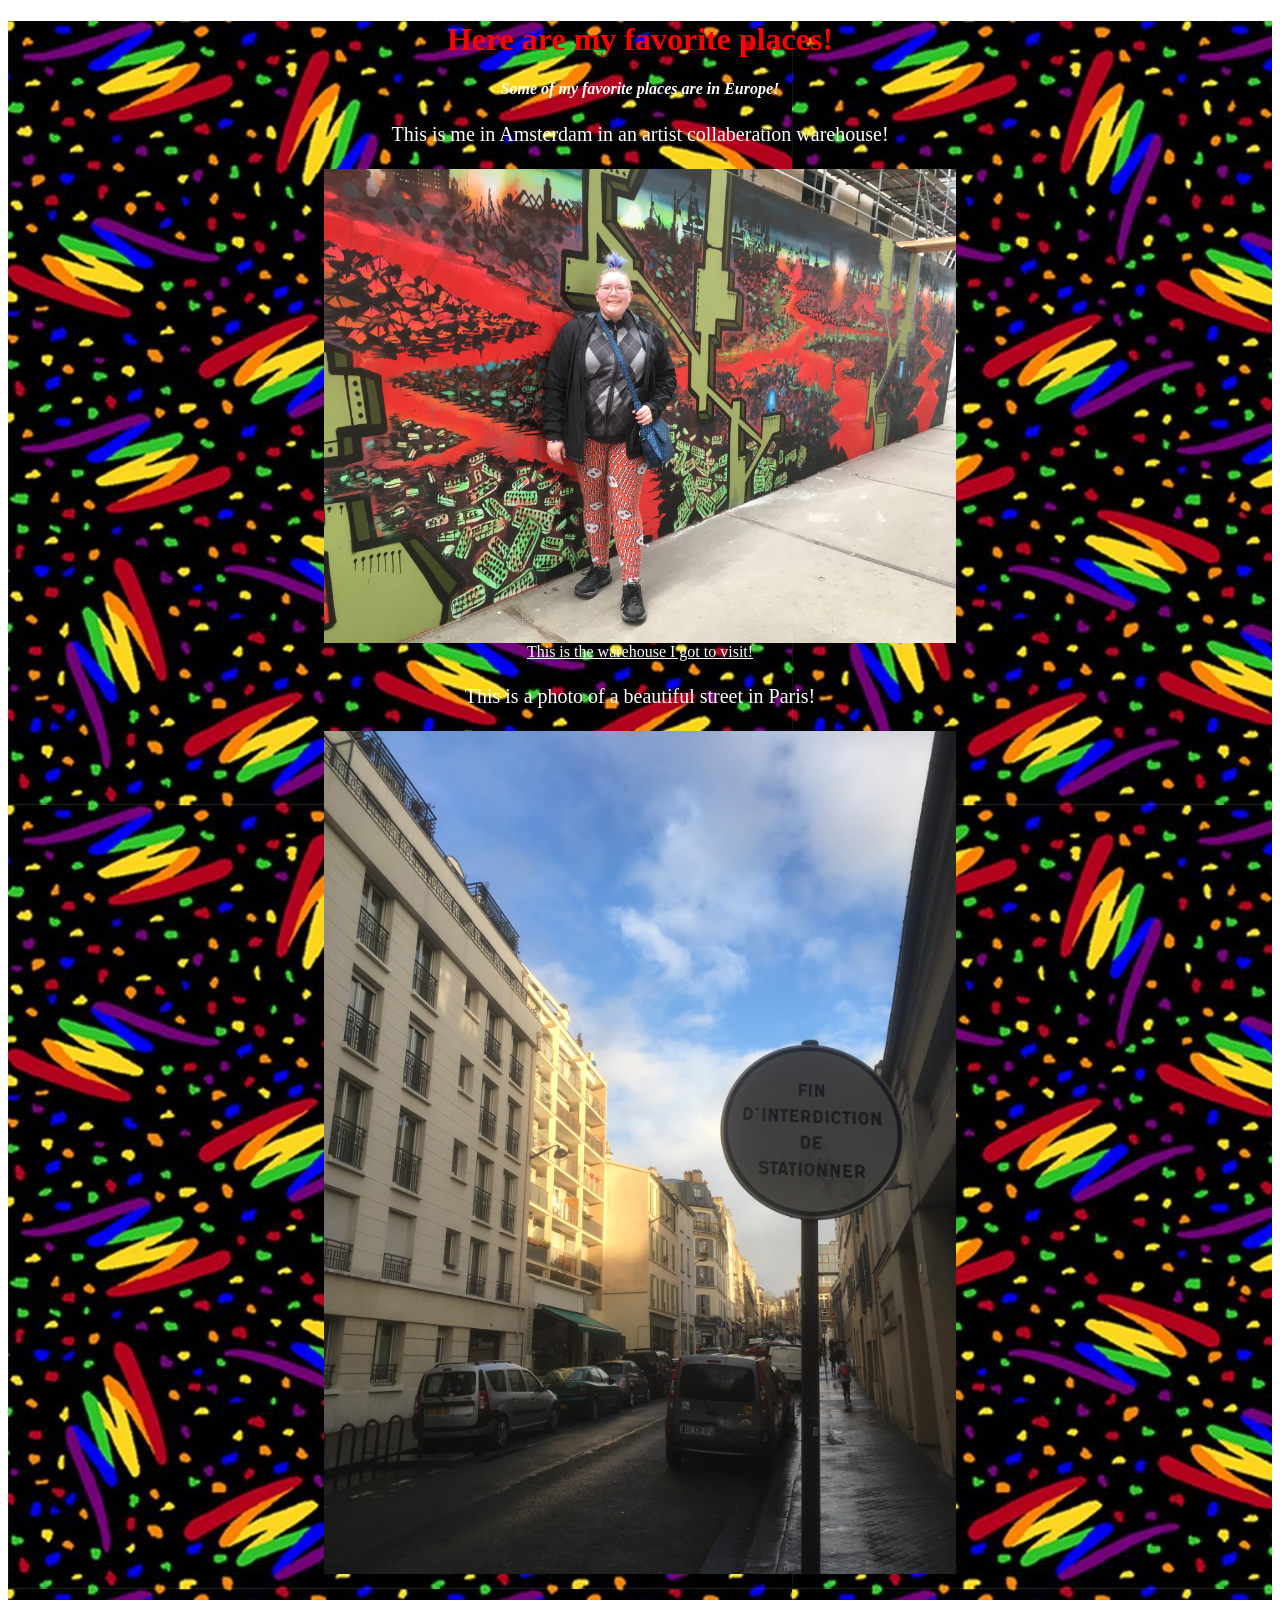
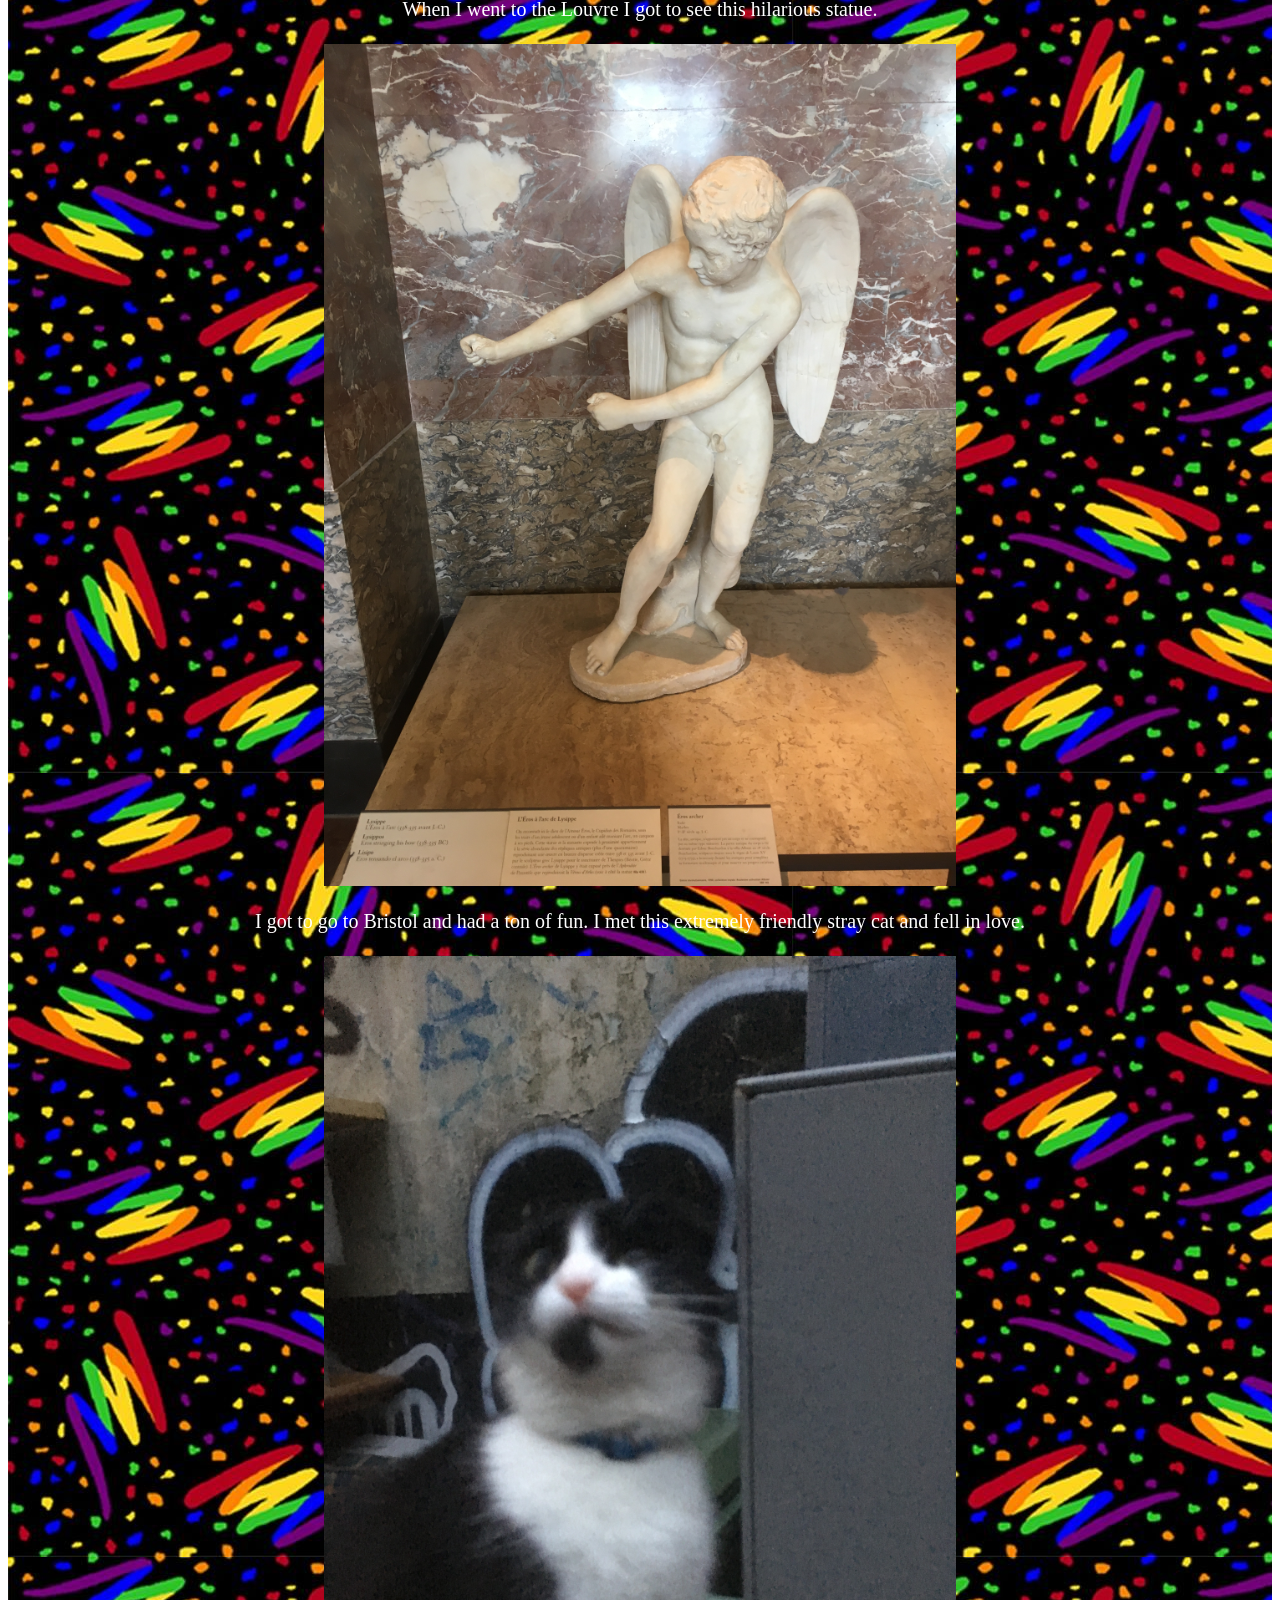
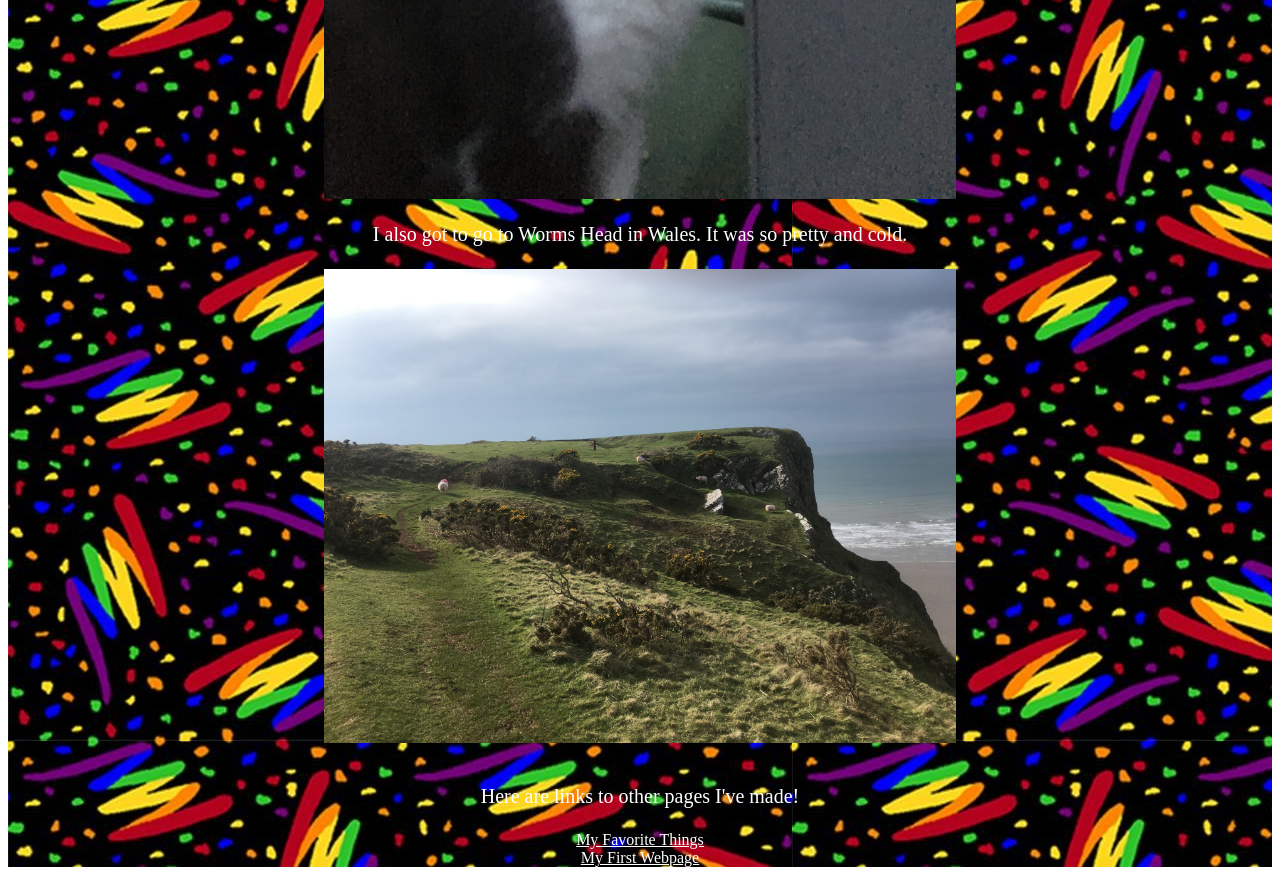
<file: my-favorite-places.html>
<!DOCTYPE HTML>
<html>
    <head>
        <link href="css/mainstyle.css" rel="stylesheet" type="text/css">
        <title>Hewwo sir</title>
    </head>
    <body>
        <div style="background-image: url('img/bowling-pattern.jpg');">
        <h1>Here are my favorite places!</h1>
        <h4>Some of my favorite places are in Europe!</h4>
        <p>This is me in Amsterdam in an artist collaberation warehouse!</p>
        <img src="img/amsterdam-art.jpeg" alt="photo of trans man in warehouse" class="center">
        <a href="https://www.amsterdamtips.com/ndsm-wharf-amsterdam" class="center">This is the warehouse I got to visit!</a>
        <p>This is a photo of a beautiful street in Paris!</p>
        <img src="img/paris-street.jpeg" alt="A street in Paris" class="center">
        <p>When I went to the Louvre I got to see this hilarious statue.</p>
        <img src="img/flossing-angel.jpeg" alt="Marble angel doing the floss dance" class="center">
        <p>I got to go to Bristol and had a ton of fun. I met this extremely friendly stray cat and fell in love.</p>
        <img src="img/bristol-cat.jpeg" alt="Stray black and white cat in Bristol" class="center">
        <p>I also got to go to Worms Head in Wales. It was so pretty and cold.</p>
        <img src="img/worms-head.jpeg" alt="Cliff in Wales" class="center">
        <br>
        <p>Here are links to other pages I've made!</p>
        <a href="my-favorite-things.html" class="center">My Favorite Things</a>
        <a href="my-first-webpage.html" class="center">My First Webpage</a>
    </body>
</html>
</file>
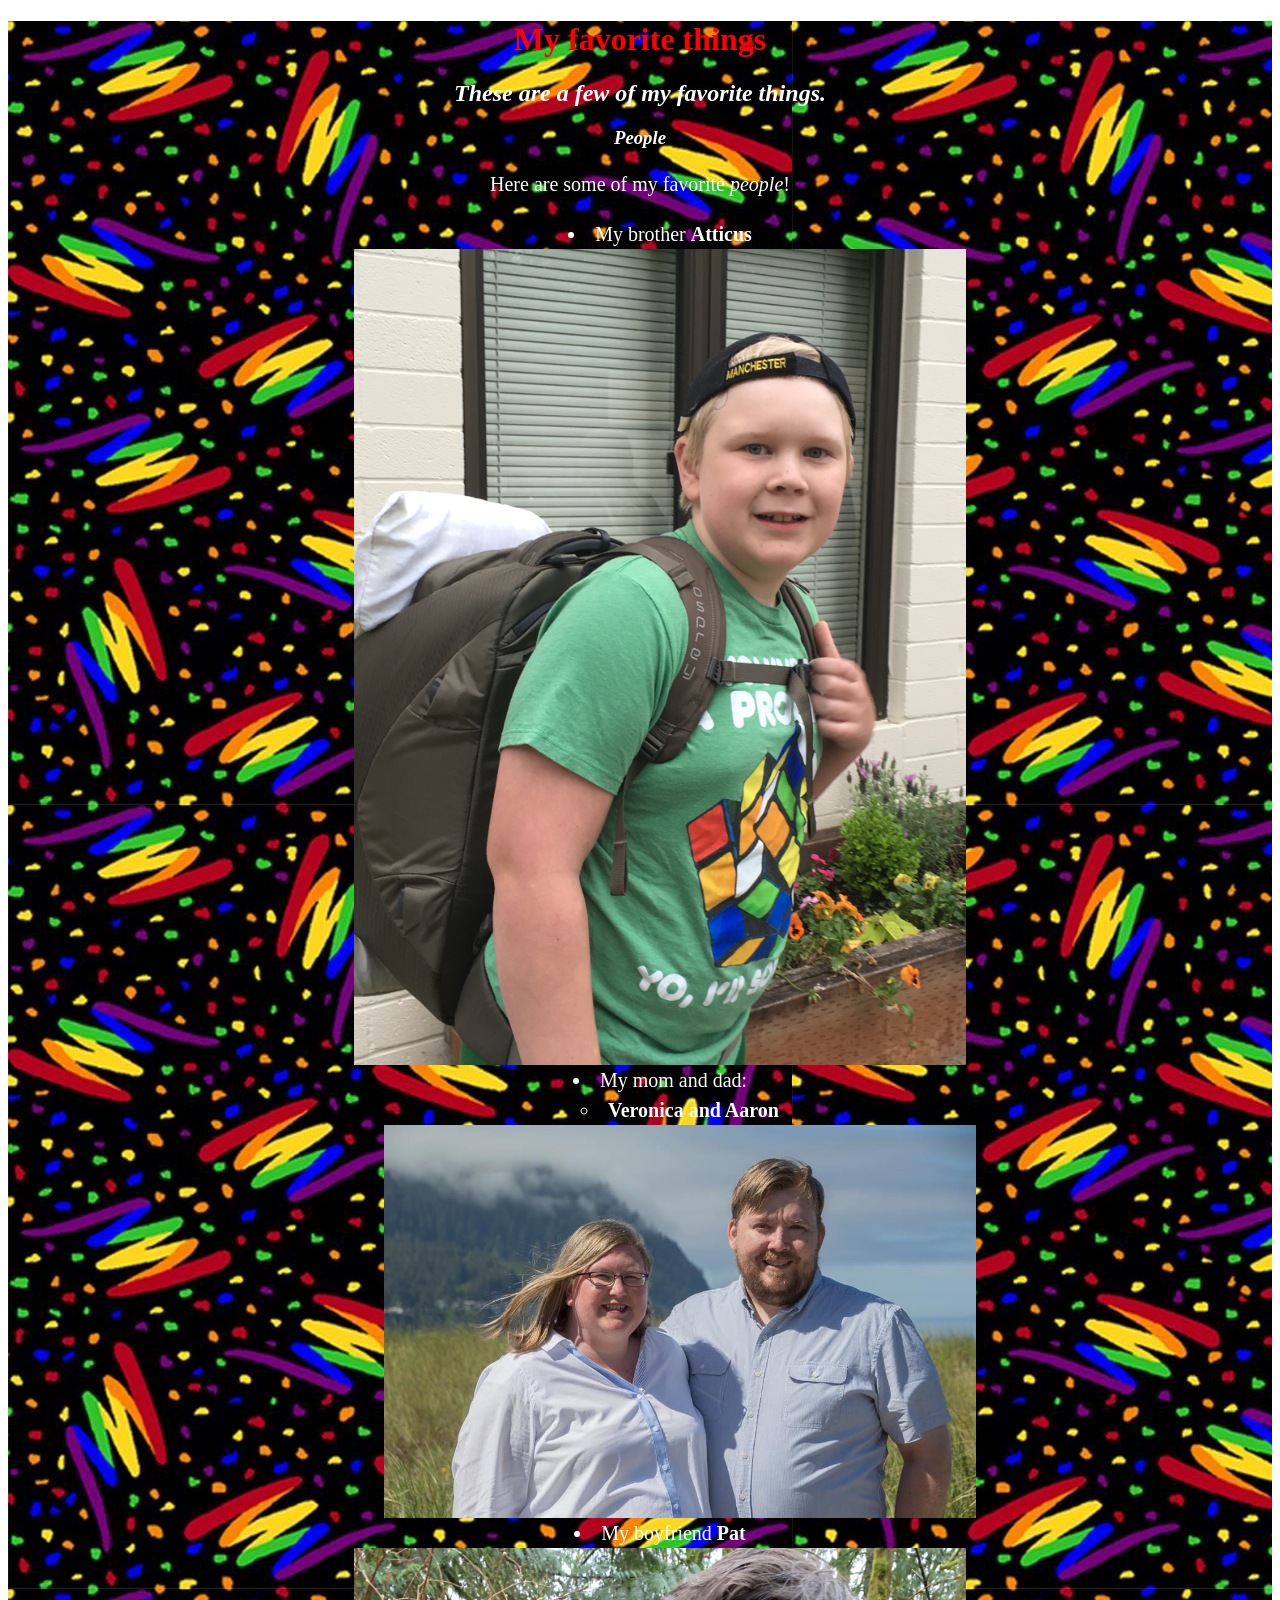
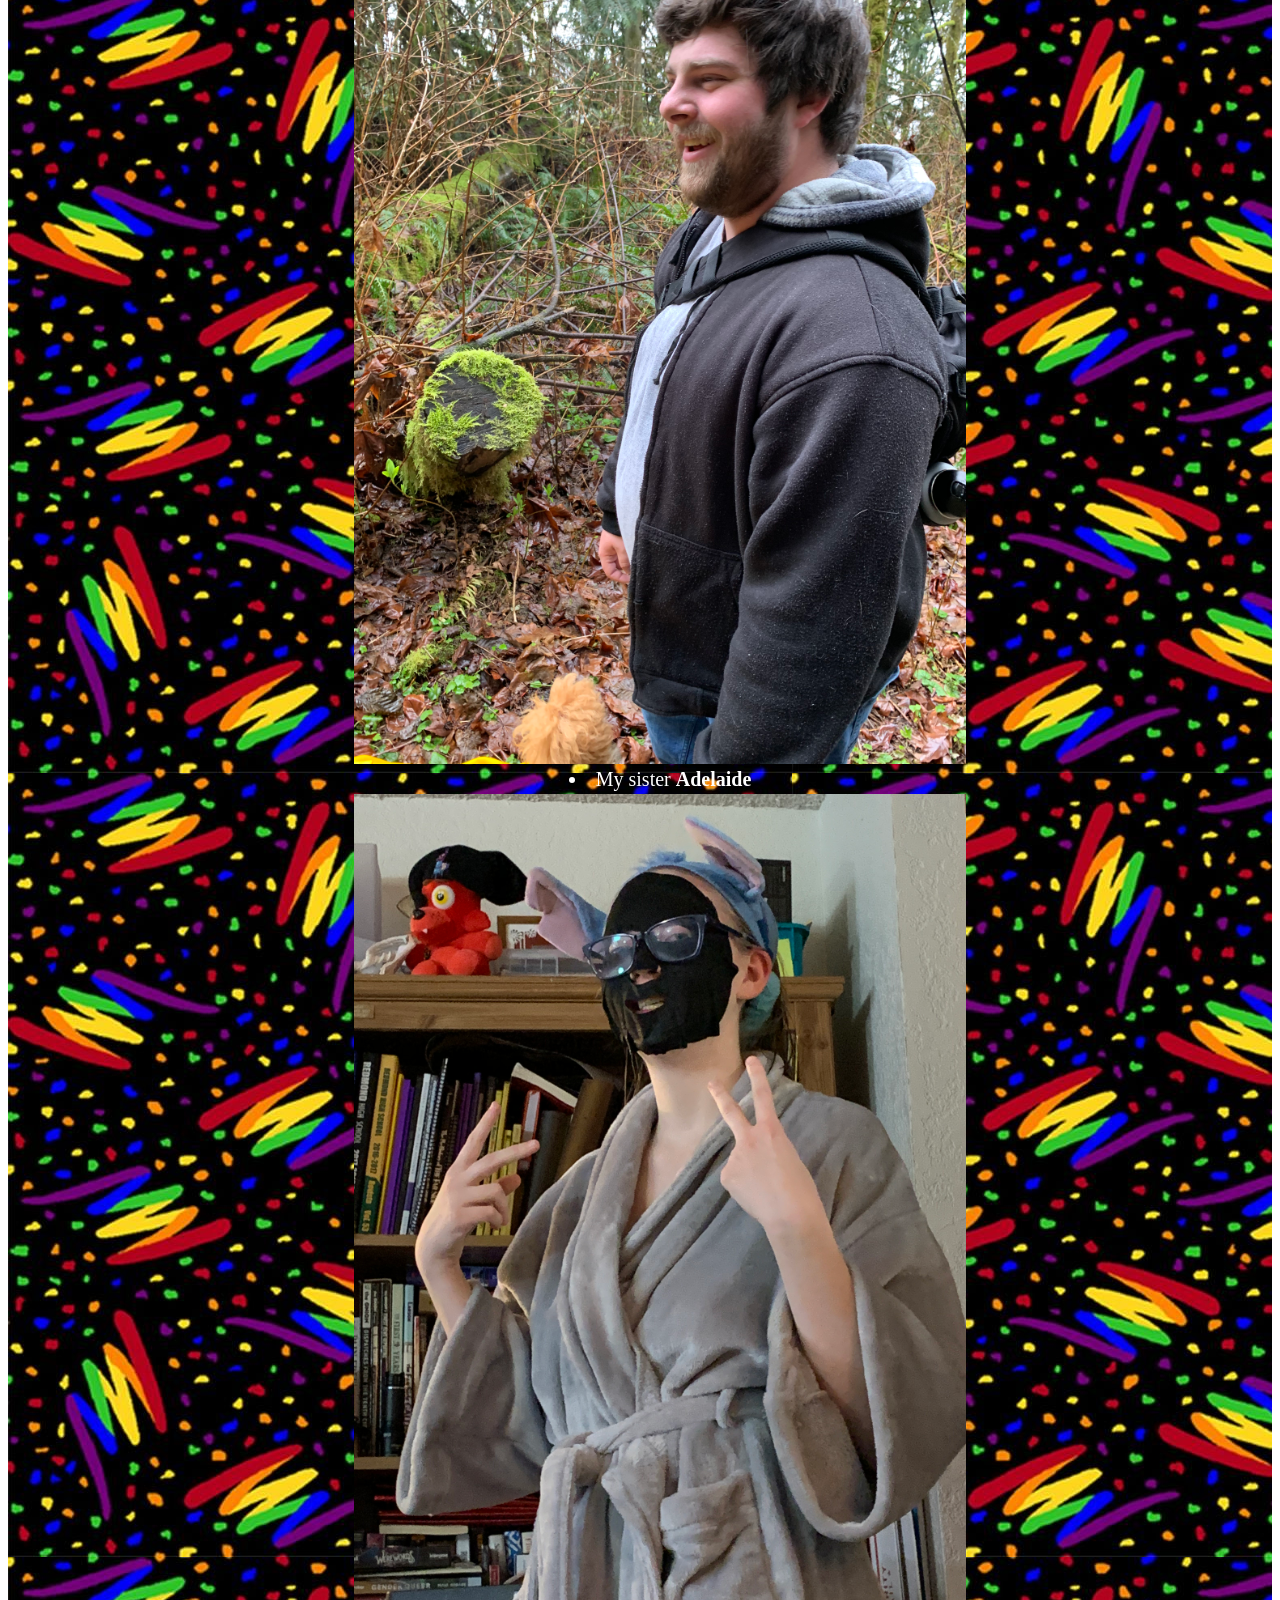
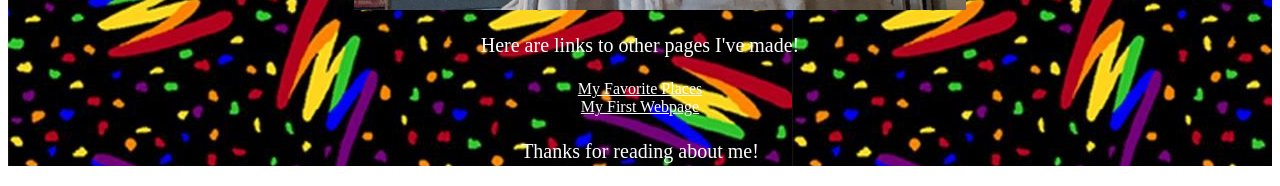
<file: my-favorite-things.html>
<!DOCTYPE html>
<html>
  <head>
    <link href="css/mainstyle.css" rel="stylesheet" type="text/css">
    <title>Mikah's favorite things</title>
  </head>
  <body>
    <div style="background-image: url('img/bowling-pattern.jpg');">
    <h1>My favorite things</h1>
    <h2>These are a few of my favorite things.</h2>

    <h3>People</h3>
    <p>Here are some of my favorite <em>people</em>!</p>
    <ul>
      <li>
          My brother <strong>Atticus</strong>
          <img src="img/brother.jpeg" alt="A photo of Atticus."class="center">
      </li>
      <li>
        My mom and dad:
        <ul>
          <li>
              <strong>Veronica and Aaron</strong>
            </a>
          </li>
              <img src="img/momanddad.jpeg" alt="A photo of Mom and Dad." class="center">
          
        </ul>
      </li>
      <li>
          My boyfriend <strong>Pat</strong>
          <img src="img/Pat.jpeg" alt="A photo of Pat." class="center">
      </li>
      <li>
          My sister <strong>Adelaide</strong>
          <img src="img/sister.jpeg" alt="A photo of Adelaide." class="center">
        </a>
      </li>
    </ul>
    <p>Here are links to other pages I've made!</p>
    <a href="my-favorite-places.html" class="center">My Favorite Places</a>
    <a href="my-first-webpage.html"class="center">My First Webpage</a>
    <p>Thanks for reading about me!</p>
  </body>
</html>
</file>
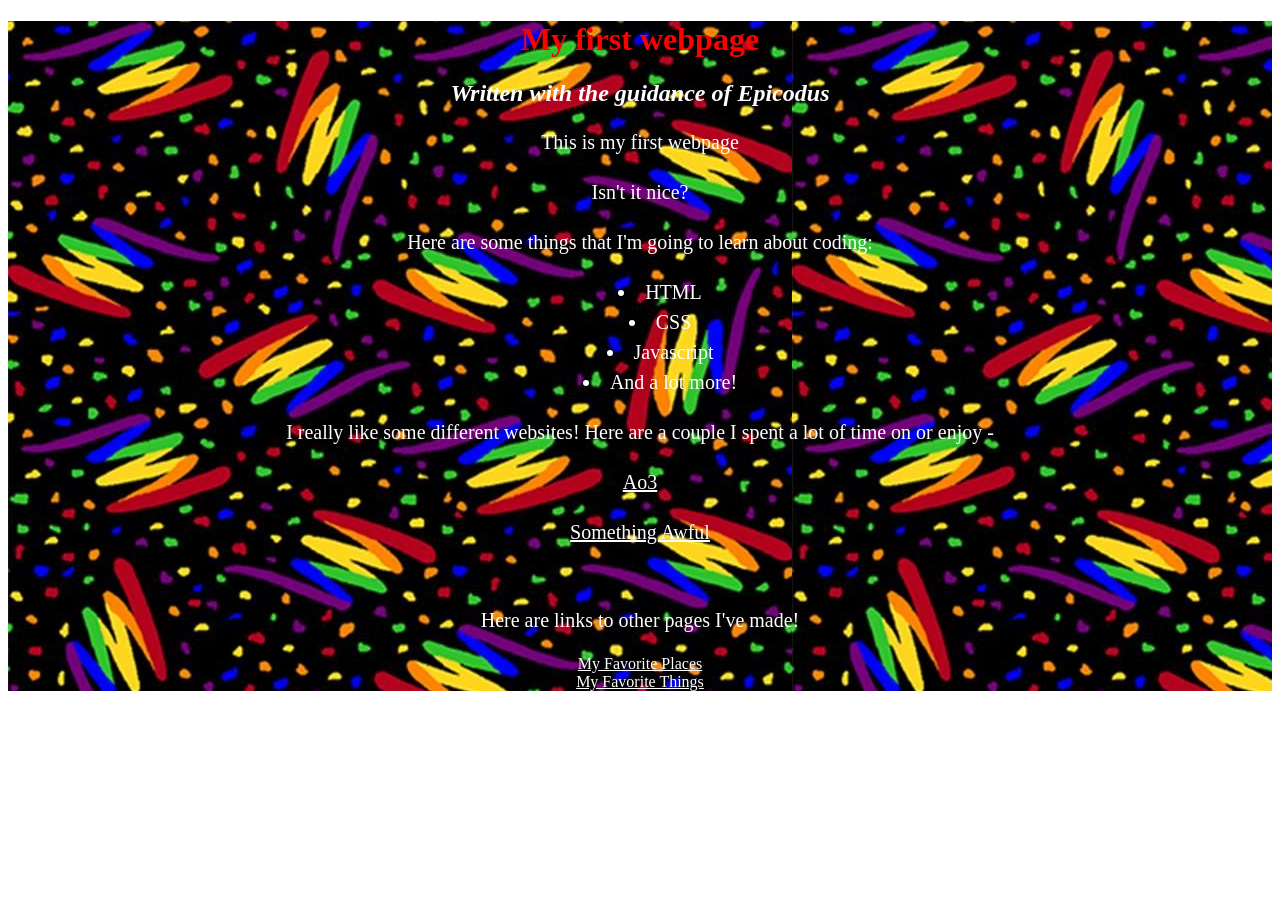
<file: my-first-webpage.html>
<!DOCTYPE HTML>
<html>
    <head>
        <link href="css/mainstyle.css" rel="stylesheet" type="text/css">
        <title>Webpage #1!</title>
    </head>
    <body>
        <div style="background-image: url('img/bowling-pattern.jpg');">
        <h1><b>My first webpage</b></h1>
        <h2>Written with the guidance of Epicodus</h2>

        <p>This is my first webpage</p>
        <p>Isn't it nice?</p>

        <p>Here are some things that I'm going to learn about coding:</p>
        <ul>
            <li>HTML</li>
            <li>CSS</li>
            <li>Javascript</li>
            <li>And a lot more!</li>
        </ul>
        <p>I really like some different websites! Here are a couple I spent a lot of time on or enjoy -</p>
        <p><a href="https://archiveofourown.org">Ao3</a></p>
        <p><a href="https://somethingawful.com">Something Awful</a></p>
        <br>
        <p>Here are links to other pages I've made!</p>
        <a href="my-favorite-places.html" class="center">My Favorite Places</a>
        <a href="my-favorite-things.html" class="center">My Favorite Things</a>
    </body>
</html>
</file>
<file: css/mainstyle.css>
img {
    max-width: 50%;
    height: auto;
    float: none;
  }

p {
    font-family: "Times New Roman", Times, serif;
    font-size: 20px;
    line-height: 30px;
    text-align: center;
}

.center {
    display: block;
    margin-left: auto;
    margin-right: auto;
    width: 50%;
}

h1 {
    color:red;
    text-align: center;
  }

h2 {
    font-style: italic;
    text-align: center;
    color: white;
} 

h3 {
    font-style: italic;
    text-align: center;
    color: white;
} 

h4 {
    font-style: italic;
    text-align: center;
    color: white;
} 

ul {
    font-family: "Times New Roman", Times, serif;
    font-size: 20px;
    line-height: 30px;
    text-align: center;
    list-style-position: inside;
    color: white;
}

p {
    color: white;
}

a {
    color:white;
    text-align: center;
    list-style-position: inside;
}
</file>
